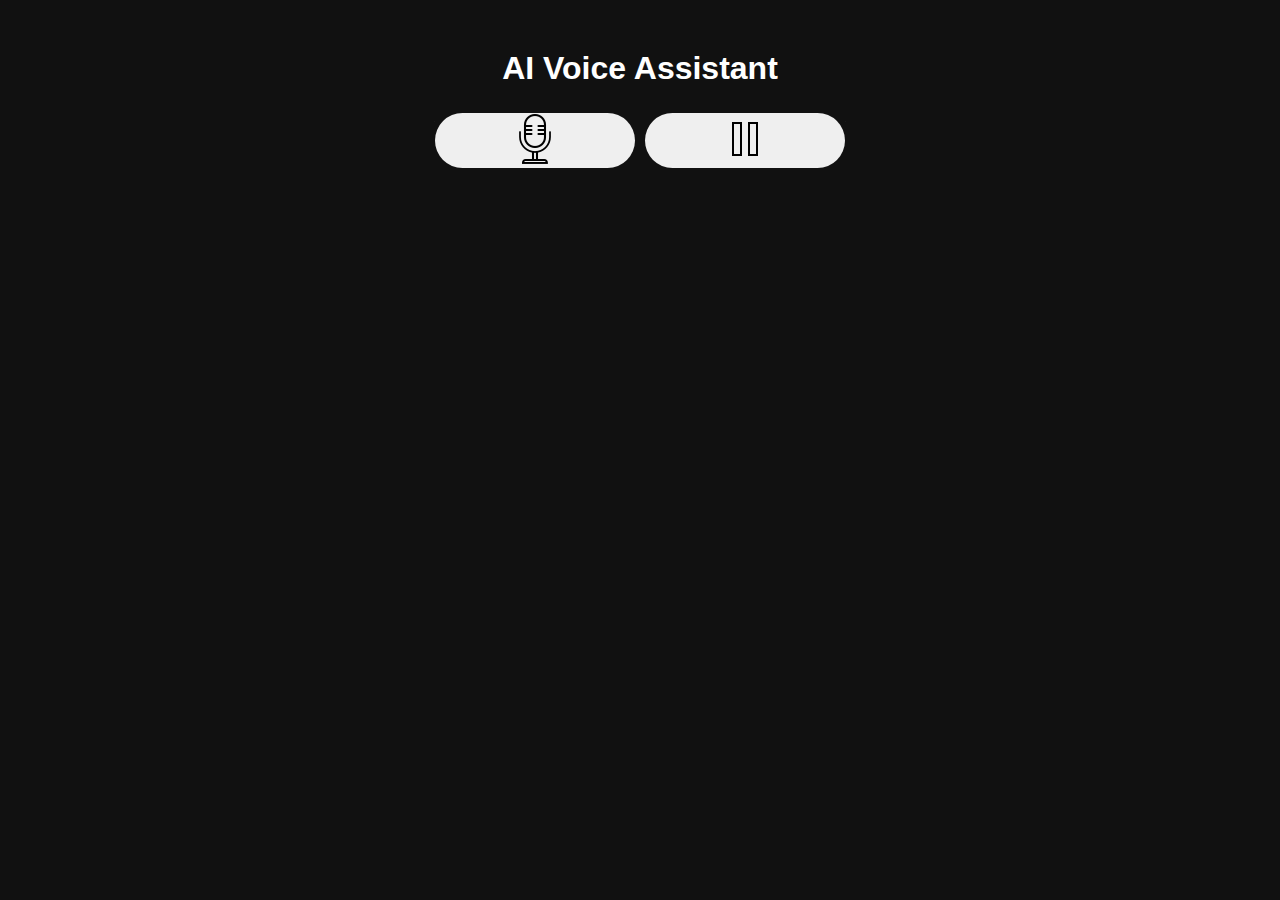
<file: Index.html>
<!DOCTYPE html>
<html lang="en">
<head>
    <meta charset="UTF-8">
    <meta name="viewport" content="width=device-width, initial-scale=1.0">
    <title>AI Voice Assistant</title>
    <link rel="stylesheet" href="/static/css/css/styles.css">
</head>
<body>
    <div class="container">
        <h1>AI Voice Assistant</h1>
        <button id="recordBtn"><img src="/microphone.png" alt=""></a>
        <button id="stopBtn"><img src="/pause.png" alt=""></button>
        <div id="recordingState"></div>
        <p id="responseText"></p>

    </div>
    <script src="/static/js/script.js"></script>
</body>
</html>
</file>
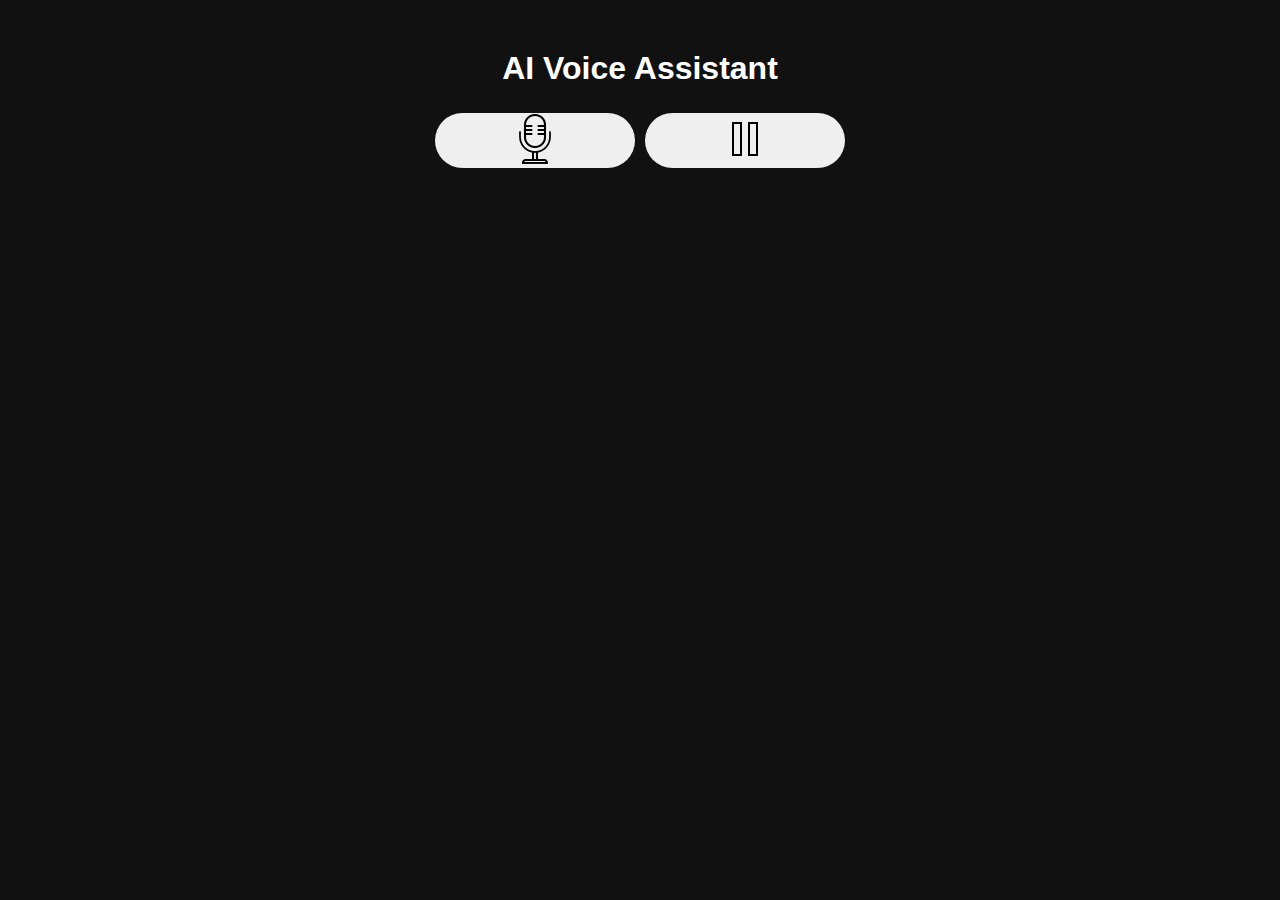
<file: templates/index.html>
<!DOCTYPE html>
<html lang="en">
<head>
    <meta charset="UTF-8">
    <meta name="viewport" content="width=device-width, initial-scale=1.0">
    <title>AI Voice Assistant</title>
    <link rel="stylesheet" href="/static/css/css/styles.css">
</head>
<body>
    <div class="container">
        <h1>AI Voice Assistant</h1>
        <button id="recordBtn"><img src="/microphone.png" alt=""></a>
        <button id="stopBtn"><img src="/pause.png" alt=""></button>
        <div id="recordingState"></div>
        <p id="responseText"></p>

    </div>
    <script src="/static/js/script.js"></script>
</body>
</html>
</file>
<file: static/css/css/styles.css>
body {
    font-family: Arial, sans-serif;
    background-color: #111;
    color: #fff;
}

.container {
    text-align: center;
    margin-top: 50px;
}

button {
    margin: 5px;
    width: 200px;
    border-radius: 30px;
    border: 0;
    transition-property: all;
    transition-duration: .5s;
}
button:hover {
    transform: scale(1.2)
}
</file>
